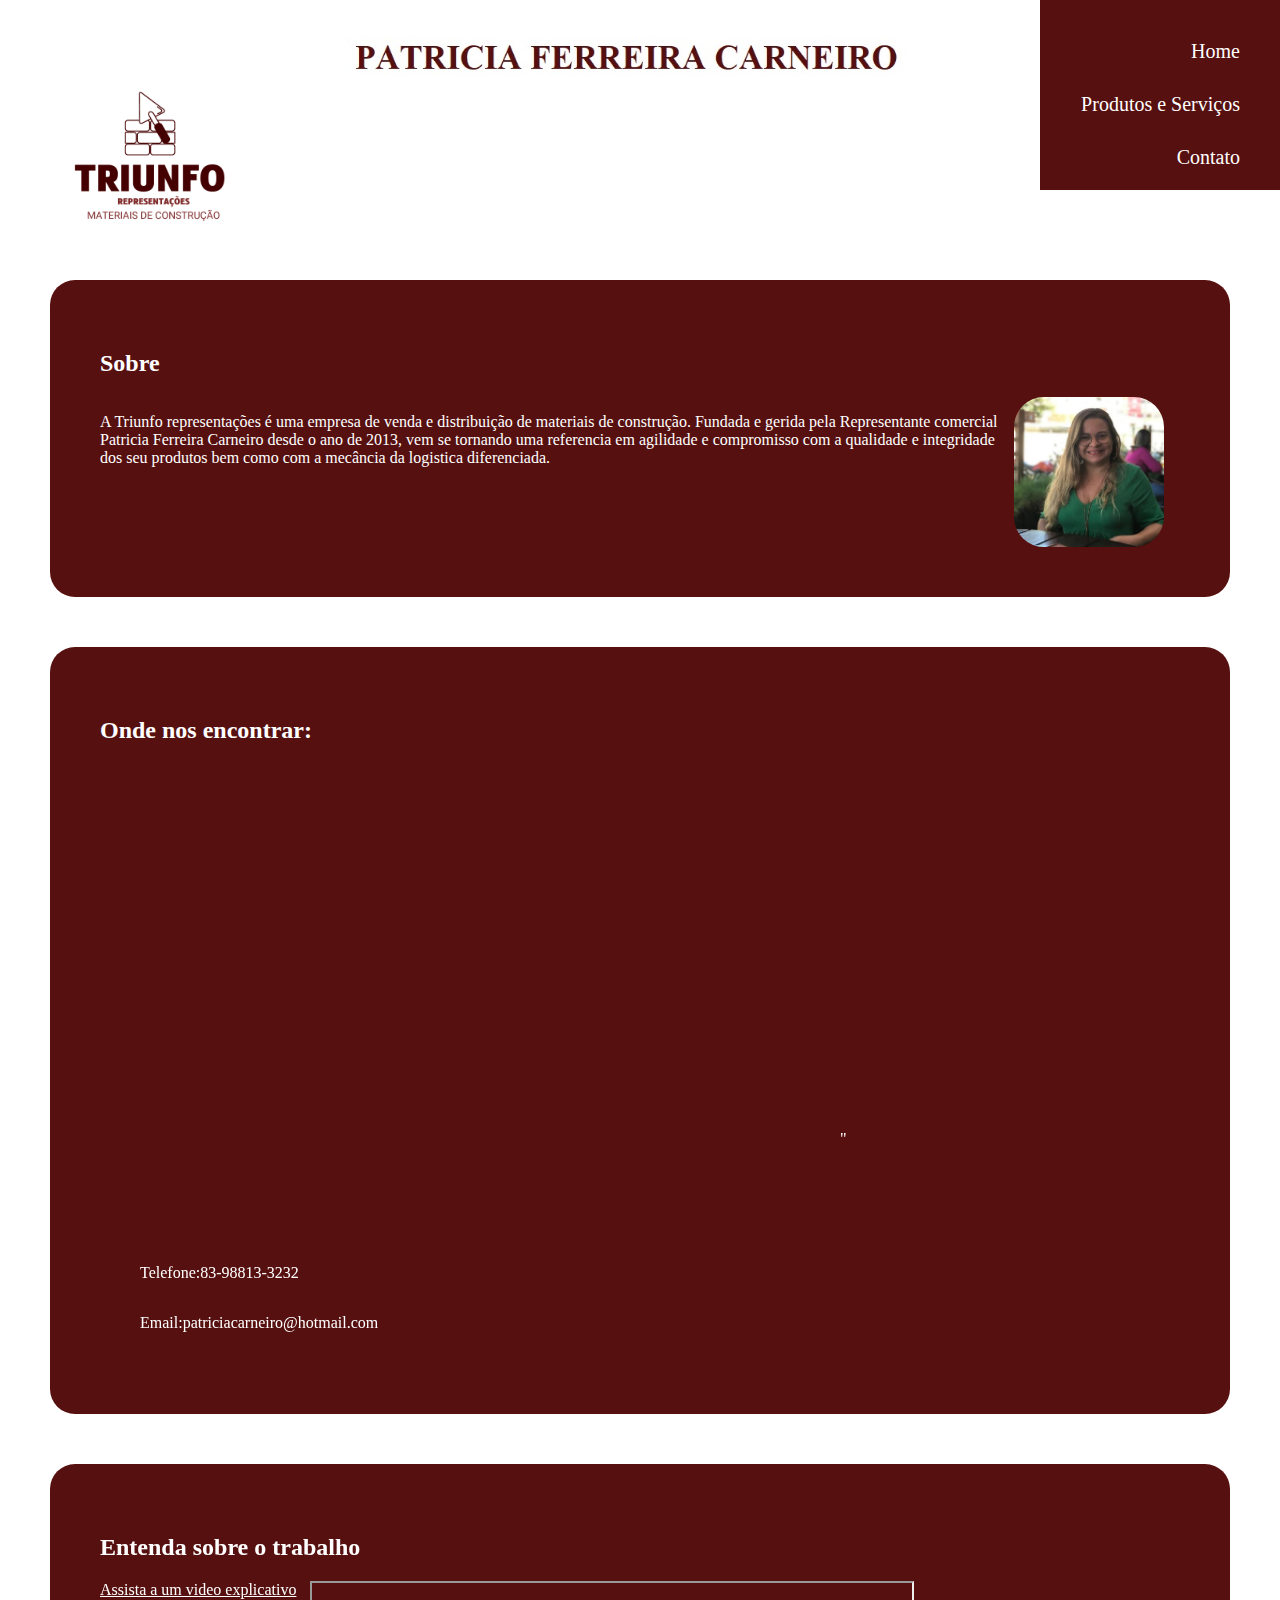
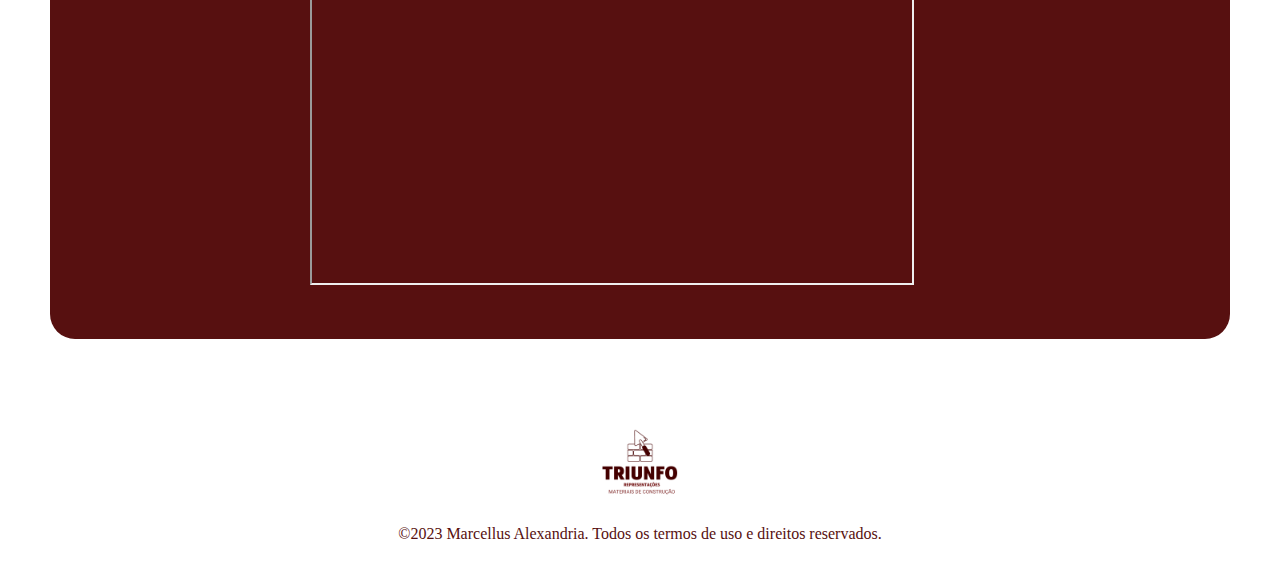
<file: index.html>
<!DOCTYPE html>
<html lang="pt-br">
    <head>

        <meta http-equiv="Content-Type" content="text/html;charset=UTF-8">

        <title>Site Triunfo Representações</title>

        <meta name="description" content="Site ficticio da empresa de vendas de materiais de construção Triunfo Representações, da representante comercial Patricia Carneiro">
        <meta name="keywords" content="site, Profissional, landing, page, produtos, Patricia Carneiro, contato">

        <meta name="viewport" content="width=device-width, initial-scale=1.0">

        <link rel="shortcut icon" href="assets/favicon.ico" type="image/x-icon">

        <link rel="stylesheet" href="css/style.css">
        <link href="https://fonts.googleapis.com/css2?family=Roboto:wght@500&display=swap" rel="stylesheet">
    </head>
    <body>

        <header>

            <img src="assets/1.png" alt="Logomarca Triunfo Representações">
          
        </header>
     
        <nav class="menu">
            <ul>
                <li><a href="">Home</a></li>
                <li><a href="pages/produtos.html">Produtos e Serviços</a></li>
                <li><a href="pages/contato.html">Contato</a></li>
            </ul>
        </nav>

        <section>
            <h2>Sobre</h2>
            <p>A Triunfo representações é uma empresa de venda e distribuição de materiais de construção. 
                Fundada e gerida pela Representante comercial Patricia Ferreira Carneiro desde o ano de 2013,
                 vem se tornando uma referencia em agilidade e compromisso com a qualidade e integridade dos seu produtos
                bem como com a mecância da logistica diferenciada.</p>

                <img src="assets/Patricia.jpg" alt="Rosto de Patricia">

        </section>

        <section>
            <h2>Onde nos encontrar:</h2>
            <ul>


            <div id="area-lateral">
                <section class="section-2">
                    
                    <div class="container-form">
                        <iframe src="https://www.google.com/maps/embed?pb=!1m18!1m12!1m3!1d3958.567253807027!2d-34.88782028585253!3d-7.175916472410797!2m3!1f0!2f0!3f0!3m2!1i1024!2i768!4f13.1!3m3!1m2!1s0x7ace9bfe66570d5%3A0x6178738cd6519a77!2sR.%20Maria%20Gomes%20de%20Ara%C3%BAjo%2C%2044%20-%20Jo%C3%A3o%20Paulo%20II%2C%20Jo%C3%A3o%20Pessoa%20-%20PB%2C%2058076-637!5e0!3m2!1spt-BR!2sbr!4v1678669476187!5m2!1spt-BR!2sbr" width="800" height="400" style="border:0;" allowfullscreen="" loading="lazy" referrerpolicy="no-referrer-when-downgrade"></iframe>"             
                </section>
    
                <p>Telefone:83-98813-3232</p>     
                <p>Email:patriciacarneiro@hotmail.com</p>     
            </div>
            
            </ul>
        </section>

        <section>
            <h2> Entenda sobre o trabalho</h2>
            <a href=https://www.youtube.com/watch?v=u-nGAvDCqSI&ab_channel=LuzielliBerg>Assista a um video explicativo</a>

            <iframe width="560" height="315" src="https://www.youtube.com/watch?v=u-nGAvDCqSI&ab_channel=LuzielliBerg"></iframe>
       
        </section>

        <footer>
            <div class="container">
            <img src="assets/1.png" alt="Logomarca Triunfo Representações">
            <p>&copy;2023 Marcellus Alexandria. Todos os termos de uso e direitos reservados.</p>
            </div>

        </footer>
        
    </body>
</html>
</file>
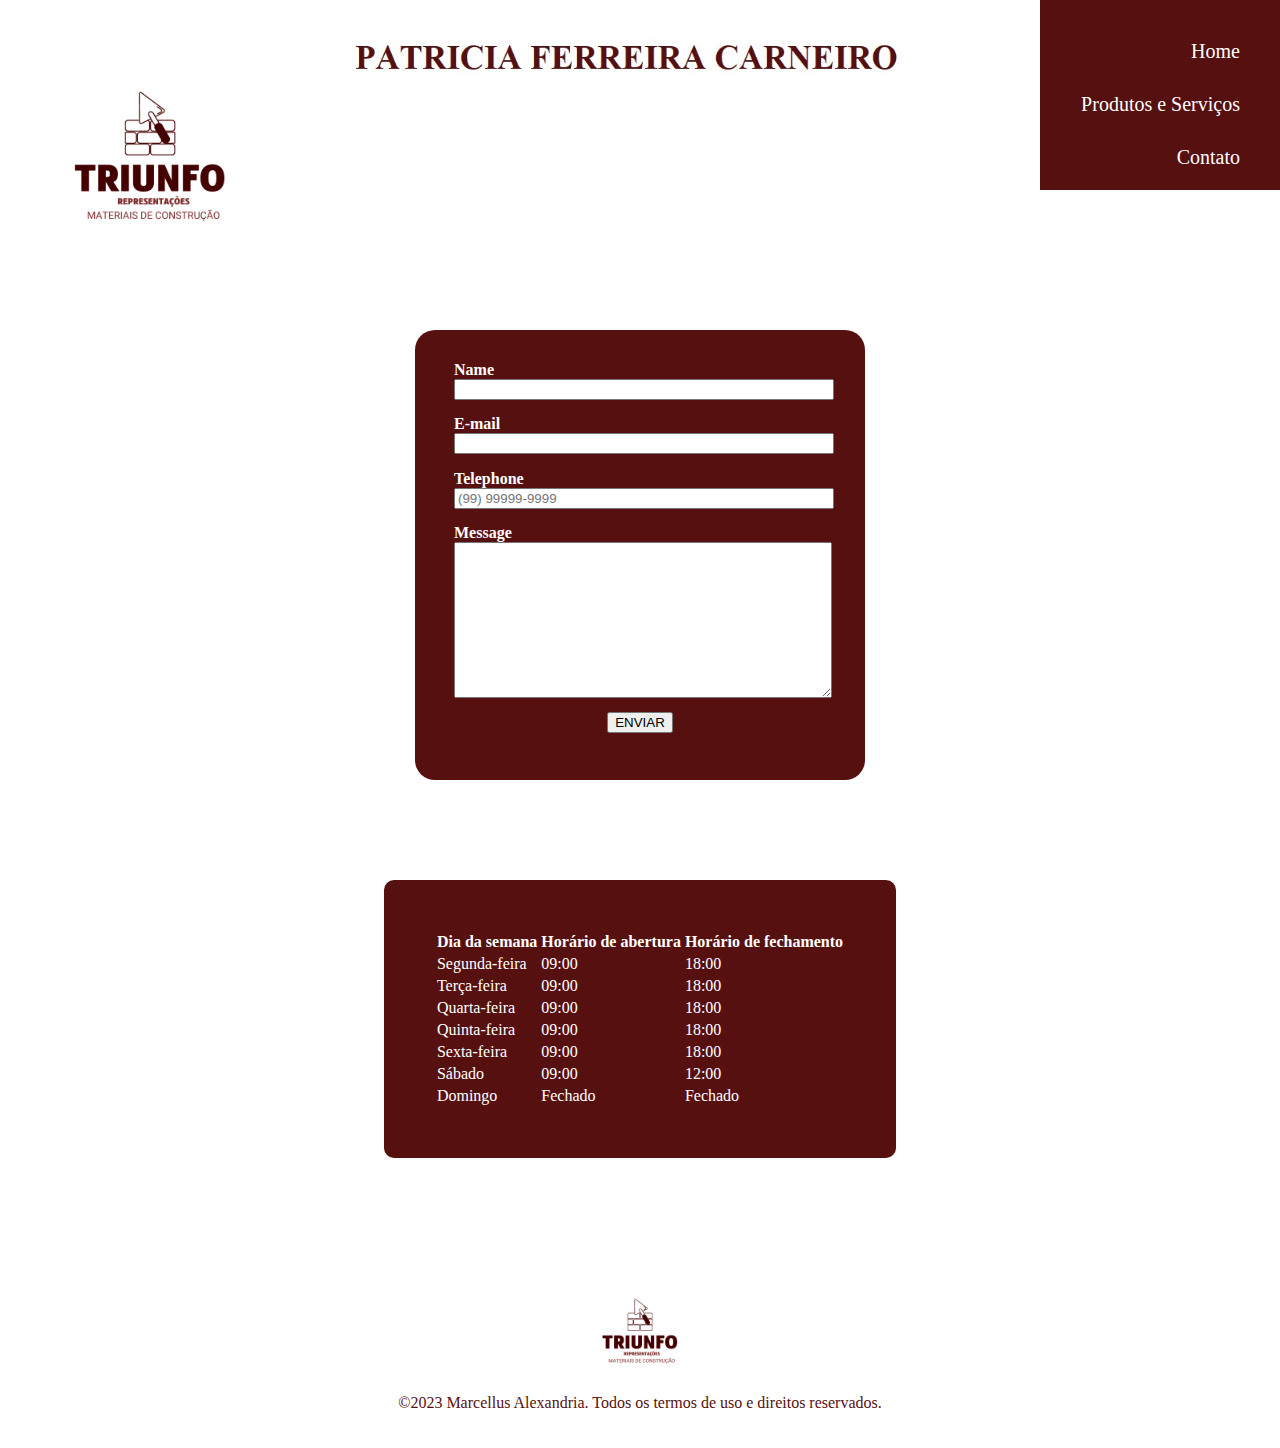
<file: pages/contato.html>
<!DOCTYPE html>
<html lang="pt-br">
    <head>

        <meta http-equiv="Content-Type" content="text/html;charset=UTF-8">

        <title>Site Triunfo Representações</title>

        <meta name="description" content="Site ficticio da empresa de vendas de materiais de construção Triunfo Representações, da representante comercial Patricia Carneiro">
        <meta name="keywords" content="site, Profissional, landing, page, produtos, Patricia Carneiro, contato">

        <meta name="viewport" content="width=device-width, initial-scale=1.0">

        <link rel="shortcut icon" href="../assets/favicon.ico" type="image/x-icon">

        <link rel="stylesheet" href="../css/contato.css">
        <link href="https://fonts.googleapis.com/css2?family=Roboto:wght@500&display=swap" rel="stylesheet">
    </head>
    <body>

        <header>

            <img src="../assets/1.png" alt="Logomarca Triunfo Representações">
          
        </header>
     
        <nav class="menu">
            <ul>
                <li><a href="../index.html">Home</a></li>
                <li><a href="produtos.html">Produtos e Serviços</a></li>
                <li><a href="">Contato</a></li>
            </ul>
        </nav>

        <form onsubmit="event.preventDefault()">

            <fieldset>
                <label for="input-name">Name</label>
                <input type="text" name="input-name" id="input-name" required minlength="2">
            </fieldset>

            <fieldset>
                <label for="input-email">E-mail</label>
                <input type="email" name="input-email" id="input-email" required>
            </fieldset>

            <fieldset>
                <label for="input-tel">Telephone</label>
                <input type="tel" name="input-tel" id="input-tel" placeholder="(99) 99999-9999" required pattern="^\(\d{2}\) \d{5}-\d{4}$" maxlength="15">
            </fieldset>

            <fieldset>
                <label for="input-msg">Message</label>
                <textarea name="input-msg" id="input-msg" cols="30" rows="10"></textarea>
            </fieldset>
            
            <center>
            <input type="submit" value="ENVIAR" class="button" id="submit-contact" onclick="enviarFormulario()">
            </center>

        </form>

            <table>
                <thead>
                  <tr>
                    <th>Dia da semana</th>
                    <th>Horário de abertura</th>
                    <th>Horário de fechamento</th>
                  </tr>
                </thead>
                <tbody>
                  <tr>
                    <td>Segunda-feira</td>
                    <td>09:00</td>
                    <td>18:00</td>
                  </tr>
                  <tr>
                    <td>Terça-feira</td>
                    <td>09:00</td>
                    <td>18:00</td>
                  </tr>
                  <tr>
                    <td>Quarta-feira</td>
                    <td>09:00</td>
                    <td>18:00</td>
                  </tr>
                  <tr>
                    <td>Quinta-feira</td>
                    <td>09:00</td>
                    <td>18:00</td>
                  </tr>
                  <tr>
                    <td>Sexta-feira</td>
                    <td>09:00</td>
                    <td>18:00</td>
                  </tr>
                  <tr>
                    <td>Sábado</td>
                    <td>09:00</td>
                    <td>12:00</td>
                  </tr>
                  <tr>
                    <td>Domingo</td>
                    <td>Fechado</td>
                    <td>Fechado</td>
                  </tr>
                </tbody>
              </table>

        <footer>
            <div class="container">
            <img src="../assets/1.png" alt="Logomarca Triunfo Representações">
            <p>&copy;2023 Marcellus Alexandria. Todos os termos de uso e direitos reservados.</p>
            </div>

        </footer>

        <script src="../scripts/script.js"></script>
    
    </body>
</html>
</file>
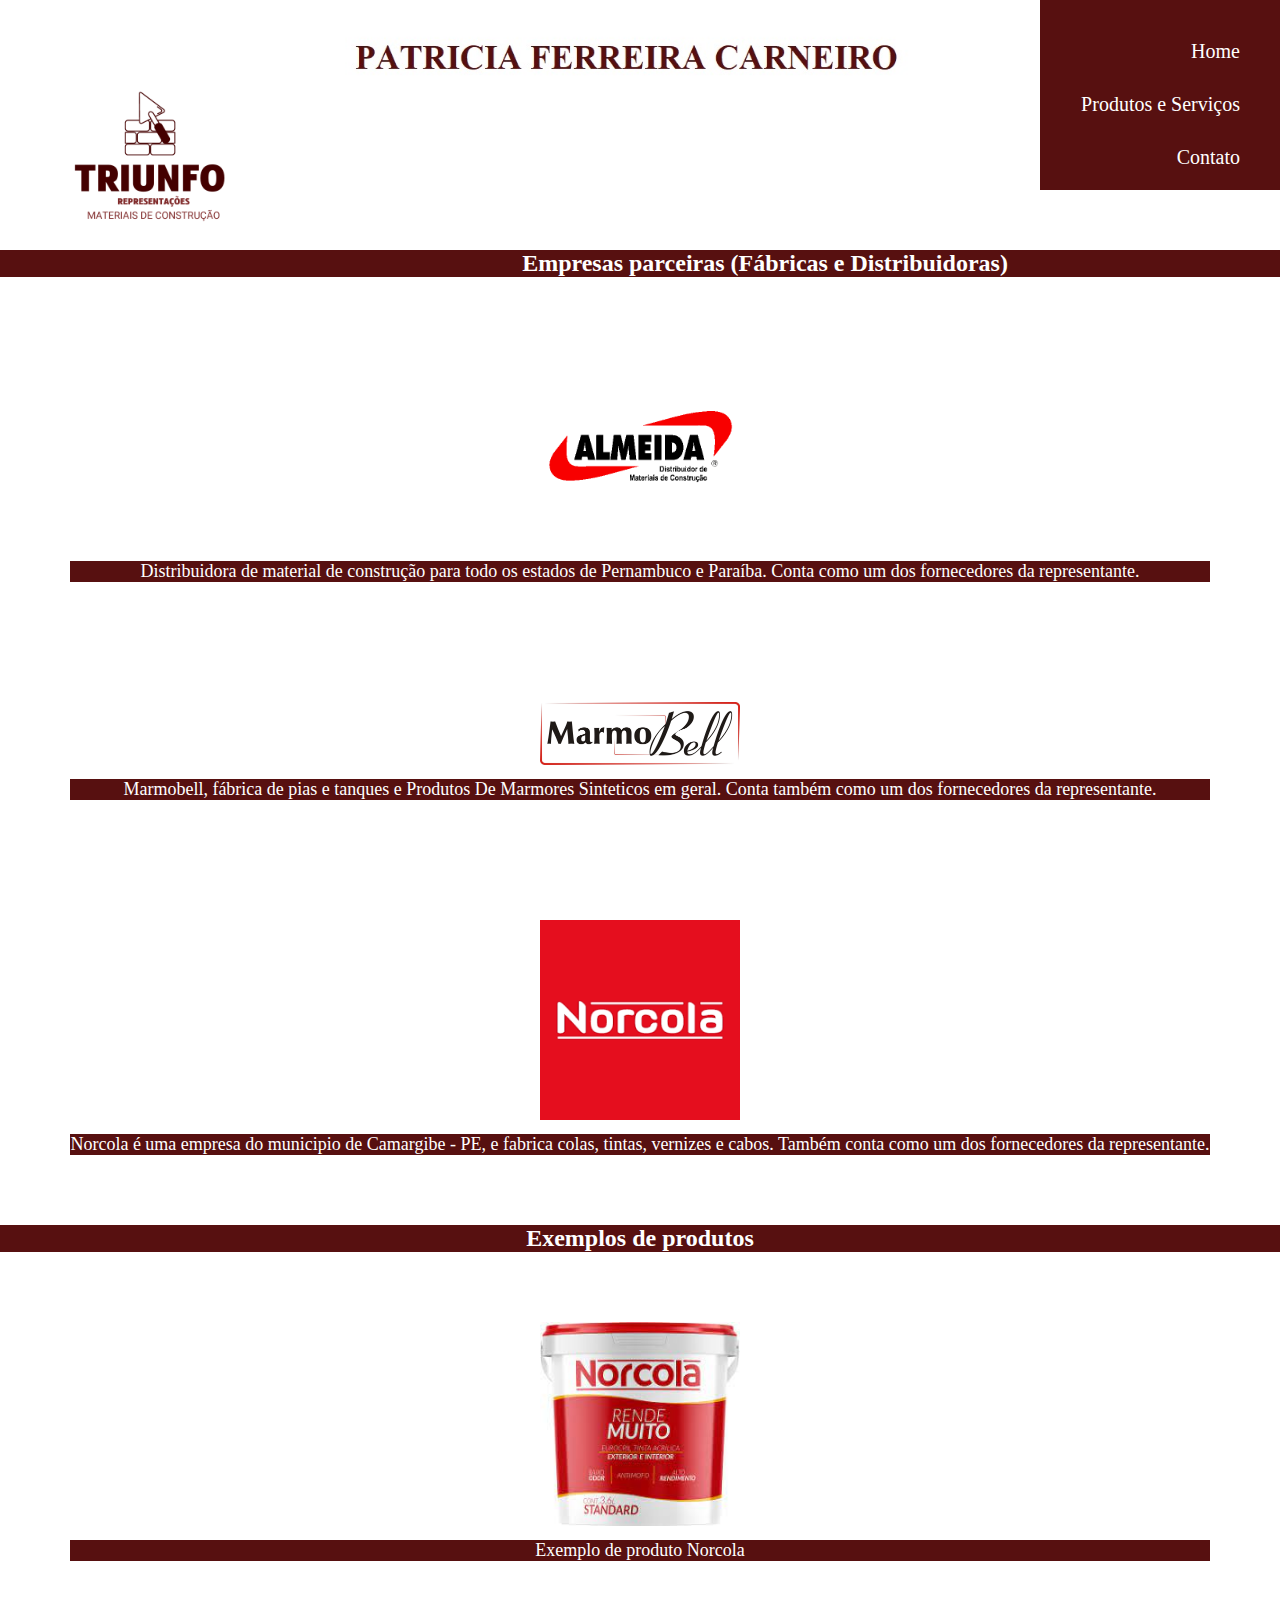
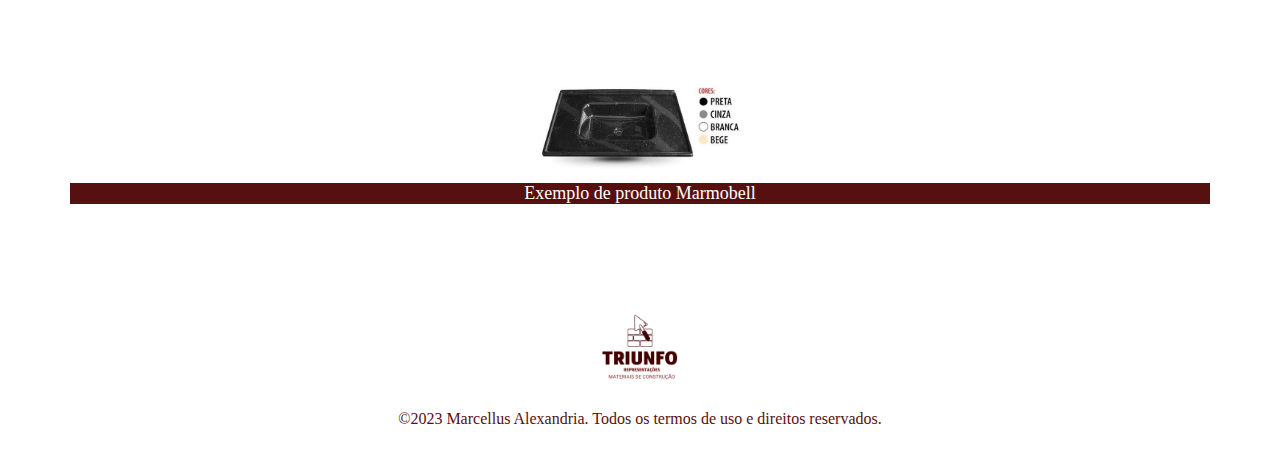
<file: pages/produtos.html>
<!DOCTYPE html>
<html lang="pt-br">
    <head>

        <meta http-equiv="Content-Type" content="text/html;charset=UTF-8">

        <title>Site Triunfo Representações</title>

        <meta name="description" content="Site ficticio da empresa de vendas de materiais de construção Triunfo Representações, da representante comercial Patricia Carneiro">
        <meta name="keywords" content="site, Profissional, landing, page, produtos, Patricia Carneiro, contato">

        <meta name="viewport" content="width=device-width, initial-scale=1.0">

        <link rel="shortcut icon" href="../assets/favicon.ico" type="image/x-icon">

        <link rel="stylesheet" href="../css/produtos.css">
        <link href="https://fonts.googleapis.com/css2?family=Roboto:wght@500&display=swap" rel="stylesheet">
    </head>
    <body>

        <header>

            <img src="../assets/1.png" alt="Logomarca Triunfo Representações">
          
        </header>
     
        <nav class="menu">
            <ul>
                <li><a href="../index.html">Home</a></li>
                <li><a href="">Produtos e Serviços</a></li>
                <li><a href="../pages/contato.html">Contato</a></li>
            </ul>
        </nav>

        <h2>Empresas parceiras  (Fábricas e Distribuidoras)
        </h2>
        
        <figure>
            <img src="../assets/almeida.png" alt="Logo da Empresa Almeida">
            <figcaption>Distribuidora de material de construção para todo os estados de Pernambuco e Paraíba. 
                Conta como um dos fornecedores da representante.
            </figcaption>
          </figure>

          <figure>
            <img src="../assets/Logo marmobell.jpg" alt="Logo da empresa Marmobell">
            <figcaption>Marmobell, fábrica de pias e tanques e Produtos De Marmores Sinteticos em geral. 
                Conta também como um dos fornecedores da representante.</figcaption>
          </figure>

          <figure>
            <img src="../assets/norcola.png" alt="Descrição da imagem">
            <figcaption>Norcola é uma empresa do municipio de Camargibe - PE, e fabrica colas, tintas,
                vernizes e cabos. Também conta como um dos fornecedores da representante.
            </figcaption>
          </figure>


          <h2>Exemplos de produtos</h2>
          <figure>
            <img src="../assets/download.jpeg" alt="Descrição da imagem">
            <figcaption>Exemplo de produto Norcola</figcaption>
          </figure>

          <figure>
            <img src="../assets/26154_1.jpg" alt="Descrição da imagem">
            <figcaption>Exemplo de produto Marmobell</figcaption>
          </figure>

        <footer>
            <div class="container">
            <img src="../assets/1.png" alt="Logomarca Triunfo Representações">
            <p>&copy;2023 Marcellus Alexandria. Todos os termos de uso e direitos reservados.</p>
            </div>

        </footer>
    </body>
</html>
</file>
<file: css/style.css>
body {
    margin: 0;   
    font-family: 'Times New Roman', sans-serif;
}

header {
padding: 50px;
height: 130px;
background-image: url("../assets/HIGHLIGHT.jpg");
background-size: 50%;
background-position: 100px top;
background-position: top;
background-repeat: no-repeat;
}

header img {
    width: 200px;
    height: 200px;
    float: left;
}

header h1 {
    color: rgb(87, 16, 16);
    margin-left: 200px;
  }

nav {
    background-color: rgb(87, 16, 16);
    text-align: right;
    }
    
    .menu {
        position: absolute;
        top: 0;
        right: 0;
        height: 150px;
        width: 200px;
        background-color: rgb(87, 16, 16);
        padding: 20px;
        
      }
      
      .menu ul {
        list-style: none;
        margin: 0;
        padding: 0;
        width: auto;
        height: auto;

      }
      
      .menu li {
        margin: 10px 0;
        
      }
      
      .menu li a {
        display: block;
        color: white;
        text-decoration: none;
        font-size: 20px;
        padding: 10px 20px;
      }

      .menu li:hover {
        background-color: white;
      }
    
      .menu li a:hover  {
        color: rgb(87, 16, 16)
      }

section {
    margin: 50px;
    padding: 50px;
    border-radius: 25px;
    background-color: rgb(87, 16, 16);
    color: white;
    }

section img {
    height: 150px;
    border-radius: 20%;
    display: inline-block;
    vertical-align: top;
    margin-right: 10px; 
}

section p {
  color: white;
  display: inline-block;
  width: calc(100% - 170px);
}

section iframe {
  width: 600px;
  height: 300px;
  margin-left: 0px;
}

section a {
  display: inline-block;
  vertical-align: top;
  margin-right: 10px; 
  color: white;
}

footer {
    padding: 20px;
    background-color: white;
    color: rgb(87, 16, 16);
  }

  .container {
    display: flex;
    flex-direction: column;
    justify-content: center;
    align-items: center;
  }

  .button:hover {
    cursor: pointer;
    color: #ffffff;
    background-color: #8697A6;
}

.invalid {
    border: 2px solid red;
}


        footer img {
            height: 100px;
            border-radius: 10%;
            
        }



        @media only screen and (max-width: 650px) {
            nav ul li {
                margin: 15px;
            }
        }
</file>
<file: css/contato.css>
body {
    margin: 0;   
    font-family: 'Times New Roman', sans-serif;
}

header {
    padding: 50px;
    height: 130px;
    background-image: url("../assets/HIGHLIGHT.jpg");
    background-size: 50%;
    background-position: 100px top;
    background-position: top;
    background-repeat: no-repeat;
    }
    

header img {
    width: 200px;
    height: 200px;
    float: left;
}

header h1 {
    color: rgb(87, 16, 16);
    margin-left: 200px;
  }

nav {
    background-color: rgb(87, 16, 16);
    text-align: right;
    }
    
    .menu {
        position: absolute;
        top: 0;
        right: 0;
        height: 150px;
        width: 200px;
        background-color: rgb(87, 16, 16);
        padding: 20px;
        
      }
      
      .menu ul {
        list-style: none;
        margin: 0;
        padding: 0;
        width: auto;
        height: auto;

      }
      
      .menu li {
        margin: 10px 0;
        
      }
      
      .menu li a {
        display: block;
        color: white;
        text-decoration: none;
        font-size: 20px;
        padding: 10px 20px;
      }

      .menu li:hover {
        background-color: white;
      }
    
      .menu li a:hover  {
        color: rgb(87, 16, 16);
      }

      form {
        width: 400px;
        height: 400px;
        padding: 25px;
        margin: 100px auto;
        border-radius: 20px;
        background-color: rgb(87, 16, 16);
        color: white;
    
    }
    
    form fieldset {
        border: 0;
    }
    
    form fieldset label {
        display: block;
        font-weight: bold;
    }
    
    form fieldset input, textarea {
        width: 100%;
        
    }

table {
        background-color: rgb(87, 16, 16);
        color: white;
        padding: 50px;
        margin: 100px auto;
        border-radius: 10px;
    }


footer {
    padding: 20px;
    background-color: white;
    color: rgb(87, 16, 16);
  }

  .container {
    display: flex;
    flex-direction: column;
    justify-content: center;
    align-items: center;
  }


        footer img {
            height: 100px;
            border-radius: 10%;
            
        }



        @media only screen and (max-width: 650px) {
            nav ul li {
                margin: 15px;
            }
        }
</file>
<file: css/produtos.css>
body {
    margin: 0;   
    font-family: 'Times New Roman', sans-serif;

}

header {
    padding: 50px;
    height: 130px;
    background-image: url("../assets/HIGHLIGHT.jpg");
    background-size: 50%;
    background-position: 100px top;
    background-position: top;
    background-repeat: no-repeat;
    }
    

header img {
    width: 200px;
    height: 200px;
    float: left;
}

header h1 {
    color: rgb(87, 16, 16);
    margin-left: 200px;
  }

nav {
    background-color: rgb(87, 16, 16);
    text-align: right;
    }
    
    .menu {
        position: absolute;
        top: 0;
        right: 0;
        height: 150px;
        width: 200px;
        background-color: rgb(87, 16, 16);
        padding: 20px;
        
      }
      
      .menu ul {
        list-style: none;
        margin: 0;
        padding: 0;
        width: auto;
        height: auto;

      }
      
      .menu li {
        margin: 10px 0;
        
      }
      
      .menu li a {
        display: block;
        color: white;
        text-decoration: none;
        font-size: 20px;
        padding: 10px 20px;
      }

      .menu li:hover {
        background-color: white;
      }
    
      .menu li a:hover  {
        color: rgb(87, 16, 16);
      }

    h2 {
        background-color: rgb(87, 16, 16);
        color: white;
        text-align: center;
        text-align-last: center;
}

      figure {
        display: block;
        margin: 20px;
        padding: 50px;
        text-align: center;
      }
    
      img {
        
        max-width: 200px;
        height: auto;
        text-align: center;
       
      }
    
      figcaption {
        text-align: center;
        font-size: 18px;
        margin-top: 10px;
        color: white;
        background-color: rgb(87, 16, 16);;
      }


footer {
    padding: 20px;
    background-color: white;
    color: rgb(87, 16, 16);
  }

  .container {
    display: flex;
    flex-direction: column;
    justify-content: center;
    align-items: center;
  }


        footer img {
            height: 100px;
            border-radius: 10%;
            align-content: center;
            
            
        }



        @media only screen and (max-width: 650px) {
            nav ul li {
                margin: 15px;
            }
        }
</file>
